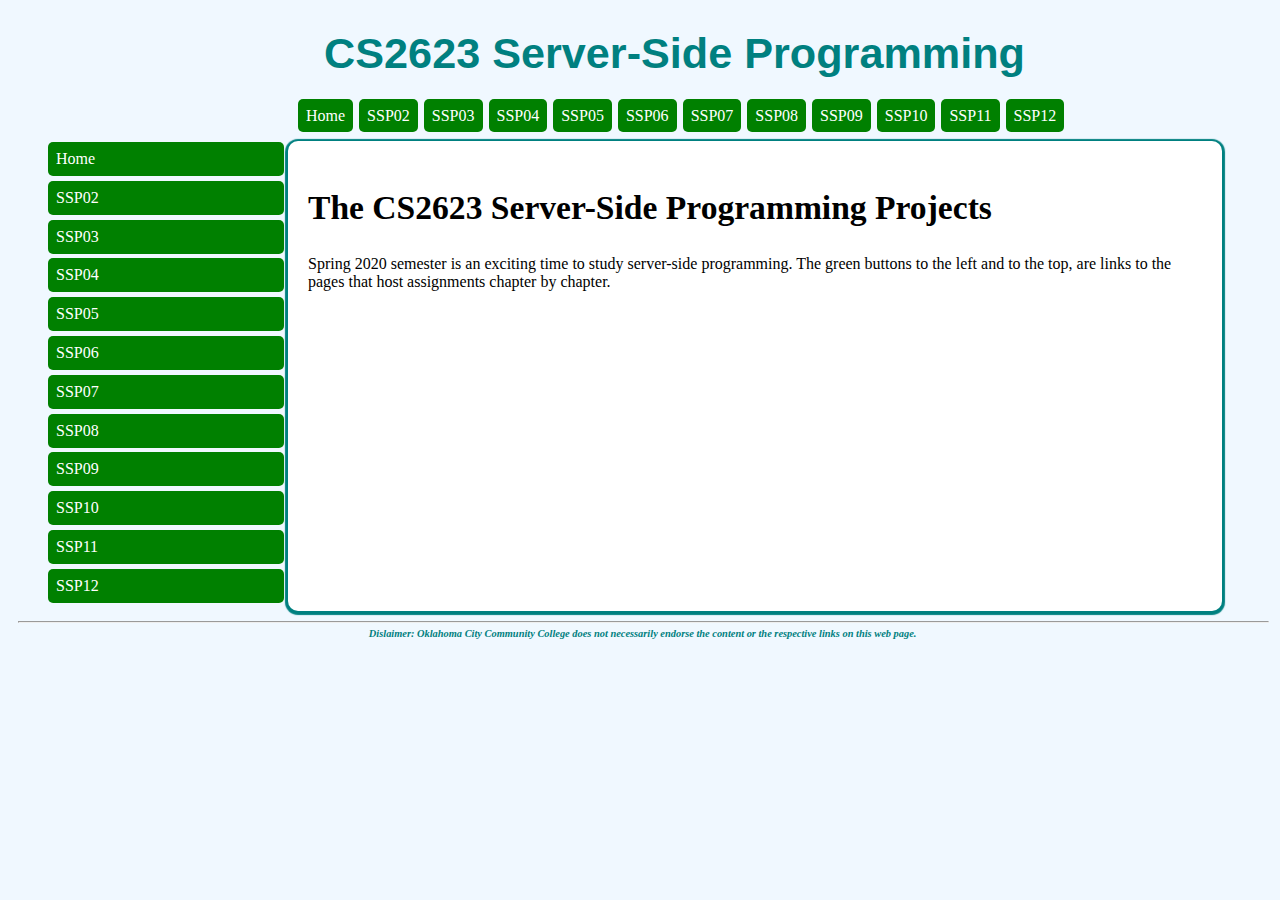
<file: SSP01/index.html>
<!DOCTYPE html>
<html lang="en">

<head>
    <meta charset="UTF-8">
    <meta name="author" content="Gichuki, George">
    <meta name="viewport" content="width=device-width, initial-scale=1.0">
    <meta http-equiv="X-UA-Compatible" content="ie=edge">    
    <link rel="stylesheet" href="css/main.css">
    <title>CS2623 SSP01: Gichuki</title>
</head>

<body>
    <header>
        <h1>CS2623 Server-Side Programming</h1>
       
    </header>
    <aside>
        <nav>
            <ul>
                <li><a href="index.html">Home</a></li>
                <li><a href="ssp02.html">SSP02</a></li>
                <li><a href="ssp03.html">SSP03</a></li>
                <li><a href="ssp04.html">SSP04</a></li>
                <li><a href="ssp05.html">SSP05</a></li>
                <li><a href="ssp06.html">SSP06</a></li>
                <li><a href="ssp07.html">SSP07</a></li>
                <li><a href="ssp08.html">SSP08</a></li>
                <li><a href="ssp09.html">SSP09</a></li>
                <li><a href="ssp010.html">SSP10</a></li>
                <li><a href="ssp11.html">SSP11</a></li>
                <li><a href="ssp12.html">SSP12</a></li>
            </ul>
        </nav>
    </aside>
    <div id="topnav">
        <nav>
            <ul>
                <li><a href="index.html">Home</a></li>
                <li><a href="ssp02.html">SSP02</a></li>
                <li><a href="ssp03.html">SSP03</a></li>
                <li><a href="ssp04.html">SSP04</a></li>
                <li><a href="ssp05.html">SSP05</a></li>
                <li><a href="ssp06.html">SSP06</a></li>
                <li><a href="ssp07.html">SSP07</a></li>
                <li><a href="ssp08.html">SSP08</a></li>
                <li><a href="ssp09.html">SSP09</a></li>
                <li><a href="ssp010.html">SSP10</a></li>
                <li><a href="ssp11.html">SSP11</a></li>
                <li><a href="ssp12.html">SSP12</a></li>
            </ul>
        </nav>
    </div>

    <main>
        <h2>The CS2623 Server-Side Programming Projects</h2>
        <p>Spring 2020 semester is an exciting time to study server-side programming.
            The green buttons to the left and to the top, are links to the pages that host assignments chapter by chapter.
        </p>        
    <!-- Professor Hyde instructions require the student to type <p>Hello World (HTML)</p> -->
    </main>
    <footer>
        <hr>
        Dislaimer: Oklahoma City Community College does not necessarily
        endorse the content or the respective links on this web page.
    </footer>
</body>

</html>
</file>
<file: SSP01/css/main.css>
/*------------------------------------------------------------------
[Table of contents]

Body
    1.main
    2. Header /h1
    3. Navigation /nav li, nav ul, nav ul li, nav ul li a, a:visited, a:hover
    4. Footer /footer
 
COLORS
Body: Background-color: #f0f8ff
    1.Main: 1.1 Background: #fff (white)
        1.2 Content: #000 (black)
        1.3 Box-shadow: #008080(teal)
    2.Header:#008080(teal)
    3.Navigation: 3.1 nav ul li:Background-color: #008000(green)
              3.2 nav ul li a: (standard): #ffffff(white)
              3.3 a (visited): #40e0d0 (turquoise)
              3.4 a (hover): #00ff00 (fuchasia)
    4.Footer:#008080(teal)

TYPOGRAPHY
Body
    1. Main: Georgia, 'Times New Roman', Times, serif
    2. Headers: h1- 2.7em 'Gill Sans', 'Gill Sans MT', Calibri, 'Trebuchet MS', sans-serif
            h2- 2.1em Georgia, 'Times New Roman', Times, serif
    3. Navigation Buttons: 1em Georgia, Times, sans-serif                    
    4. Footer: .65em  Georgia, 'Times New Roman', Times, serif

Notes: decreasing heading by 0.6em with every subsequent heading level

Copyright: George Gichuki
-------------------------------------------------------------------*/
body {
    background-color:#f0f8ff ;
}

main {
  
    background: #fff;    
    border-radius: 10px;   
    box-shadow: 0px 1px 1px 3px #008080;
    color: #000;
    font-family: Georgia, 'Times New Roman', Times, serif;
    font-size: 1em;
    margin-left: 280px;
    margin-right: 50px;
    min-height: 430px;    
    padding: 20px;
    word-wrap: break-word;
}

h1 {
    color: #008080;
    font-family: 'Gill Sans', 'Gill Sans MT', Calibri, 'Trebuchet MS', sans-serif;
    font-size: 2.7em;
    padding-bottom: 0;    
    padding-left: 1.6em;
    padding-top: 0;
    text-align: center;
}

h2 {
    font-size: 2.1em;

}

h2 {
    font-size: 2.1em;
}


aside {    
    float: left;    
    margin-top: 1.2em;
    width: 230px;
}


aside nav ul li {
    list-style-type: none;
}

aside nav ul li a {
    background-color: #008000;    
    border-radius: 5px;
    color: #ffffff;
    display: block;
    font-family: Georgia, Times, sans-serif;
    font-size: 1em;     
    margin-bottom: .3em;    
    padding: .5em;
    text-decoration: none;
    width: 220px;
    

}

aside a:visited {
    color: #40e0d0;
}

aside a:hover {
    color: #ff00ff;
}

#topnav a {
    background-color: #008000;
    border-radius: 5px;
    color: white;
    font-family: Georgia, Times, sans-serif;
    font-size: 1em;    
    padding: .5em;
    text-decoration: none;   
}

#topnav a:visited {
    color: #40e0d0;
}

#topnav a:hover {
    color: #ff00ff;
}

#topnav li {
    background-color: #008000;
    display: inline;
    margin-right: 2px;  
   
}

#topnav {
    margin-left: 250px;
}

hr {
    width: 100%;
    overflow: auto;
}

footer {
    color: #008080;
    font-family: Georgia, 'Times New Roman', Times, serif;
    font-size: .65em;    
    font-style: oblique;
    font-weight: bold;
    padding: .5em;
    padding-left: 1em;    
    text-align: center;
}
</file>
